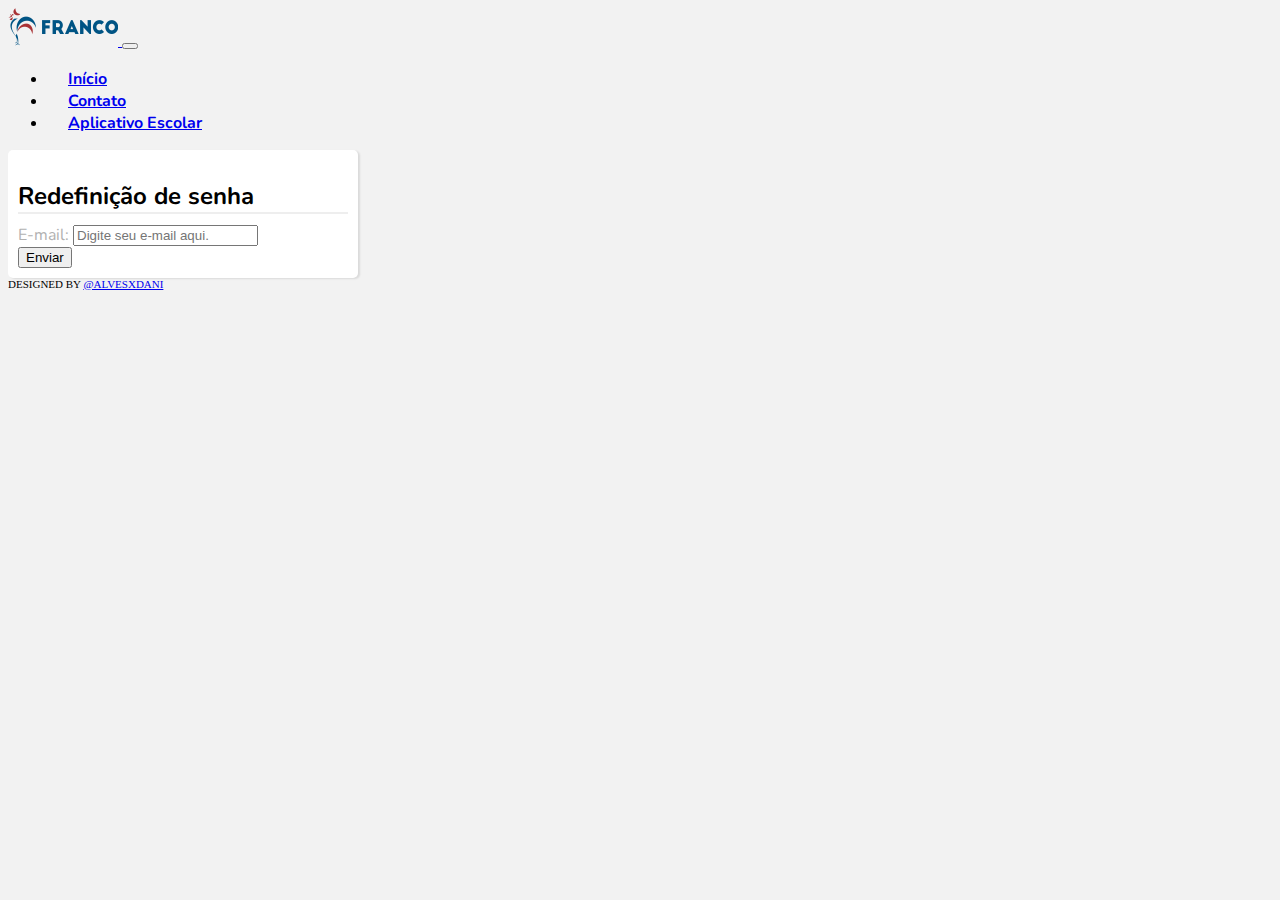
<file: forgotPass.html>
<!DOCTYPE html>
<html lang="pt-br">
<head>
    <meta charset="UTF-8">
    <meta http-equiv="X-UA-Compatible" content="IE=edge">
    <meta name="viewport" content="width=device-width, initial-scale=1.0">
    <title>Área de login</title>
    <link href="https://cdn.jsdelivr.net/npm/bootstrap@5.1.3/dist/css/bootstrap.min.css" rel="stylesheet" integrity="sha384-1BmE4kWBq78iYhFldvKuhfTAU6auU8tT94WrHftjDbrCEXSU1oBoqyl2QvZ6jIW3" crossorigin="anonymous">
    <link rel="stylesheet" href="/assets/style.css">
</head>

<body>
    <nav class="navbar navbar-expand-lg navbar-light bg-light">
        <div class="container-fluid">
          <a class="navbar-brand" href="https://liceufranco.com.br"> <img src="/assets/logo.png"> </a>
          <button class="navbar-toggler" type="button" data-bs-toggle="collapse" data-bs-target="#navbarNav" aria-controls="navbarNav" aria-expanded="false" aria-label="Toggle navigation">
            <span class="navbar-toggler-icon"></span>
          </button>
          <div class="collapse navbar-collapse" id="navbarNav">
            <ul class="navbar-nav">
              <li class="nav-item">
                <a class="nav-link" aria-current="page" href="/index.html">Início</a>
              </li>
              <li class="nav-item">
                  <a class="nav-link" href="https://liceufranco.com.br/fale-conosco/">Contato</a>
              </li>
              <li class="nav-item">
                <a class="nav-link" href="https://liceufranco.com.br/aplicativo-escolar/">Aplicativo Escolar</a>
              </li>
            </ul>
          </div>
        </div>
      </nav>

      <div id="forgotPassw" class="container-sm" style="width: 350px;">
        <!---LOGIN ESTUDANTE-->
            <div class="box">
                <h2>Redefinição de senha</h2>
                <form action="/" method="post">
                    <div class="mb-3">
                        <label for="recovEmail" class="form-label">E-mail:</label>
                        <input type="email" id="recovEmail" class="form-control" id="cpfEstudante" placeholder="Digite seu e-mail aqui.">
                    </div>

                    <div class="mb-3 ">
                        <button type="submit" class="btn btn-primary">Enviar</button>
                    </div>
                </form>
            </div>
      </div>

      <footer>
        <div class="container-fluid position-fixed bg-dark text-light bottom-0 text-center">
          Designed by <a href="https://github.com/alvesxdani" class="link-info">@alvesxdani</a>
        </div>
      </footer>

    
      <script src="/assets/scripts.js"></script>

    <script src="https://cdn.jsdelivr.net/npm/bootstrap@5.1.3/dist/js/bootstrap.bundle.min.js" integrity="sha384-ka7Sk0Gln4gmtz2MlQnikT1wXgYsOg+OMhuP+IlRH9sENBO0LRn5q+8nbTov4+1p" crossorigin="anonymous"></script>
</body>
</html>
</file>
<file: assets/style.css>
@import url('https://fonts.googleapis.com/css2?family=Nunito&display=swap');

body {
    background: #f2f2f2;
    color: #000;
    font-family: 'Nunito', sans-serif;
}

.nav-item a {
    font-weight: bold;
    margin-left: 20px;
    transition: 0.8s;
    border-bottom: 2px solid transparent;
}

.nav-item a:hover {
    border-bottom: 2px solid #1953ff;
}

#iframe {
    margin-top: 300px;
}

.box {
    box-sizing: border-box;
    background: #fff;
    color: #b1b1b1;
    padding: 10px;
    border-radius: 5px;
    box-shadow: 2px 1px 2px rgba(0, 0, 0, 0.1);
}

h2 {
    color: #000;
    border-bottom: 2px solid #eee;
    margin-bottom: 10px;
    font-weight: bold;
}

footer {
    font: 11px 'Consolas';
    text-transform: uppercase;
}
</file>
